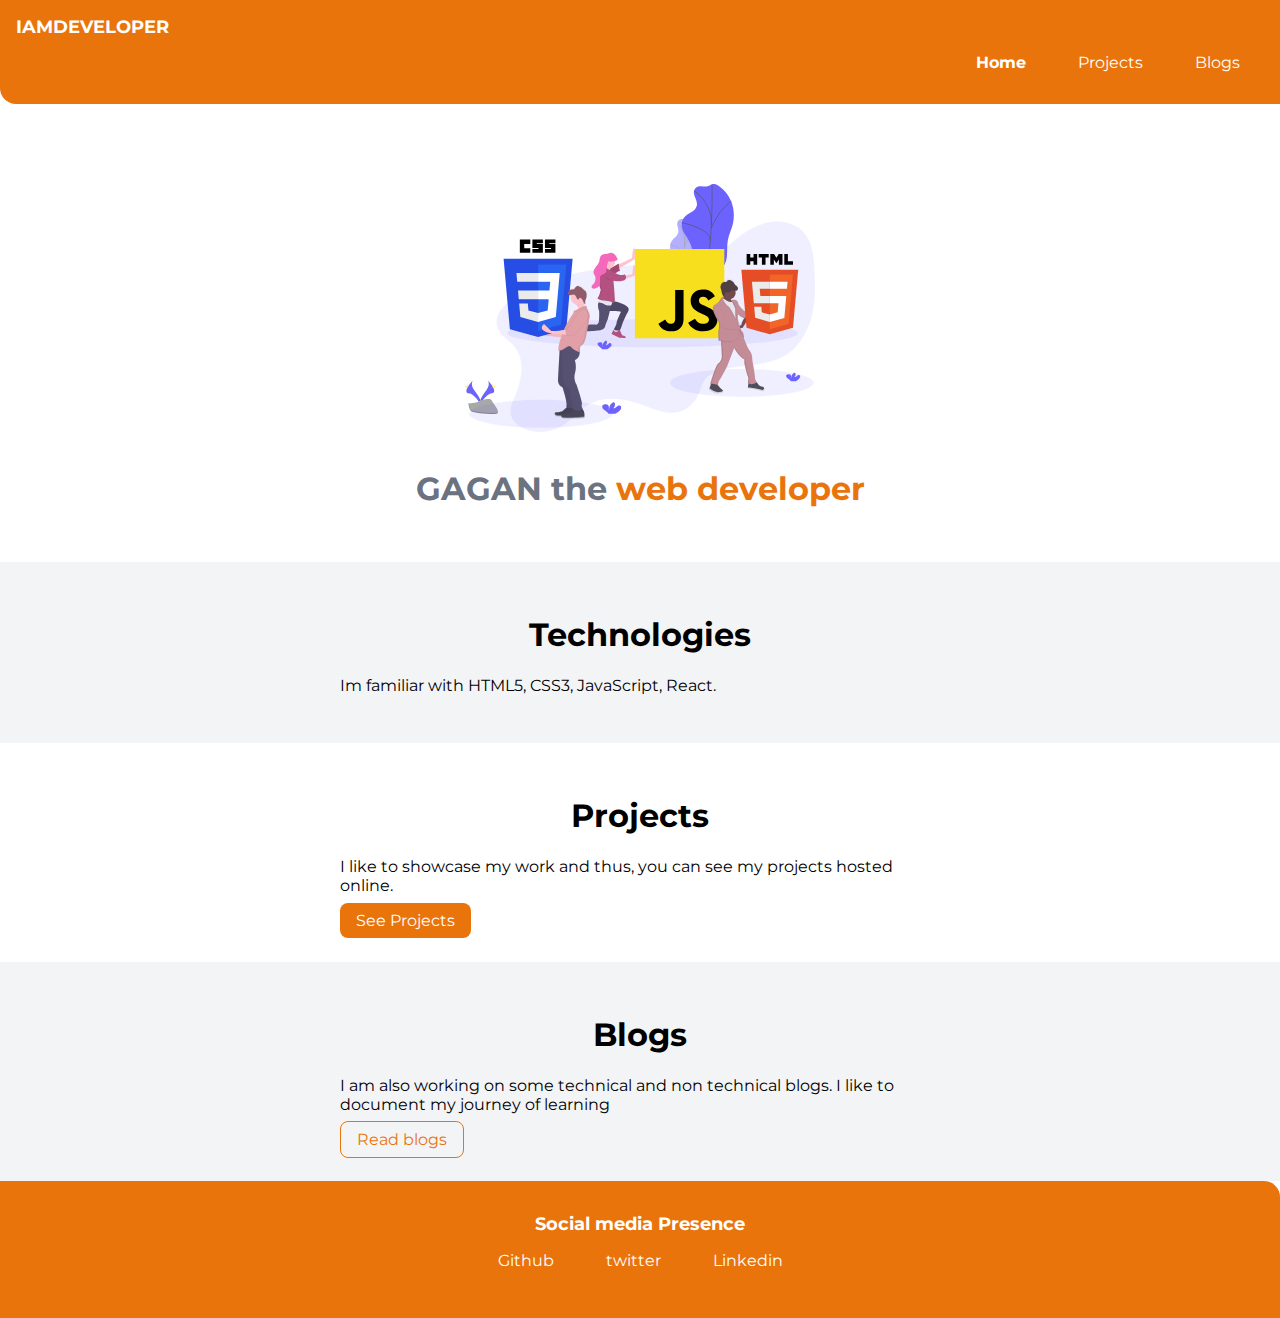
<file: index.html>
<!DOCTYPE html>
<html lang="en">
<head>
    <meta charset="UTF-8">
    <meta http-equiv="X-UA-Compatible" content="IE=edge">
    <meta name="viewport" content="width=device-width, initial-scale=1.0">
    <title>Home | GAGAN</title>
    <link rel="stylesheet" href="styles.css">
</head>
<body>
    
    <nav class="navigation container">
        <div class="nav-brand">IAMDEVELOPER</div>
        <ul class="list-non-bullet
        nav-pills">
            <li class="list-item-inline">
                <a class="link link-active" href="/">Home</a>
            </li>
            <li class="list-item-inline">
                <a class="link" href="projects.html">Projects</a>
            </li>
            <li class="list-item-inline">
                <a class="link" href="Blogs.html">Blogs</a>
            </li>
        </ul>
    </nav>

    <header class="hero">
        <img class="hero-img" src="Images/Hero.svg" alt="Hero Images">
        <h1 class="hero-heading">GAGAN the <span class="heading-inverted"> web developer</span></h1>
    </header>

    <section class="section ow">
        <div class="container container-center">
            <h1>Technologies</h1>
            <p>Im familiar with HTML5, CSS3, JavaScript, React.</p>
        </div>
    </section>

    <section class="section">
        <div class="container container-center">
            <h1>Projects</h1>
            <p>I like to showcase my work and thus, you can see my projects hosted online.</p>
            <a class="link link-primary" href="Projects.html">See Projects</a>
        </div>
    </section>

    <section class="section ow">
        <div class="container container-center">
            <h1>Blogs</h1>
            <p>I am also working on some technical and non technical blogs. I like to document my journey of learning</p>
            <a class="link link-secondary" href="Blogs.html">Read blogs</a>
        </div>
    </section>

    <footer class="footer">
        <div class="footer-header">Social media Presence</div>
        <ul class="social-links list-non-bullet">
            <li class="list-item-inline"><a class="link" href="https://github.com/GRAviTY-GAGAN">Github</a></li>
            <li class="list-item-inline"><a class="link" href="https://twitter.com/Gagan09850602">twitter</a></li>
            <li class="list-item-inline"><a class="link" href="https://www.linkedin.com/in/gagan-bn-ab329816b/">Linkedin</a></li>
        </ul>
    </footer>

</body>
</html>
</file>
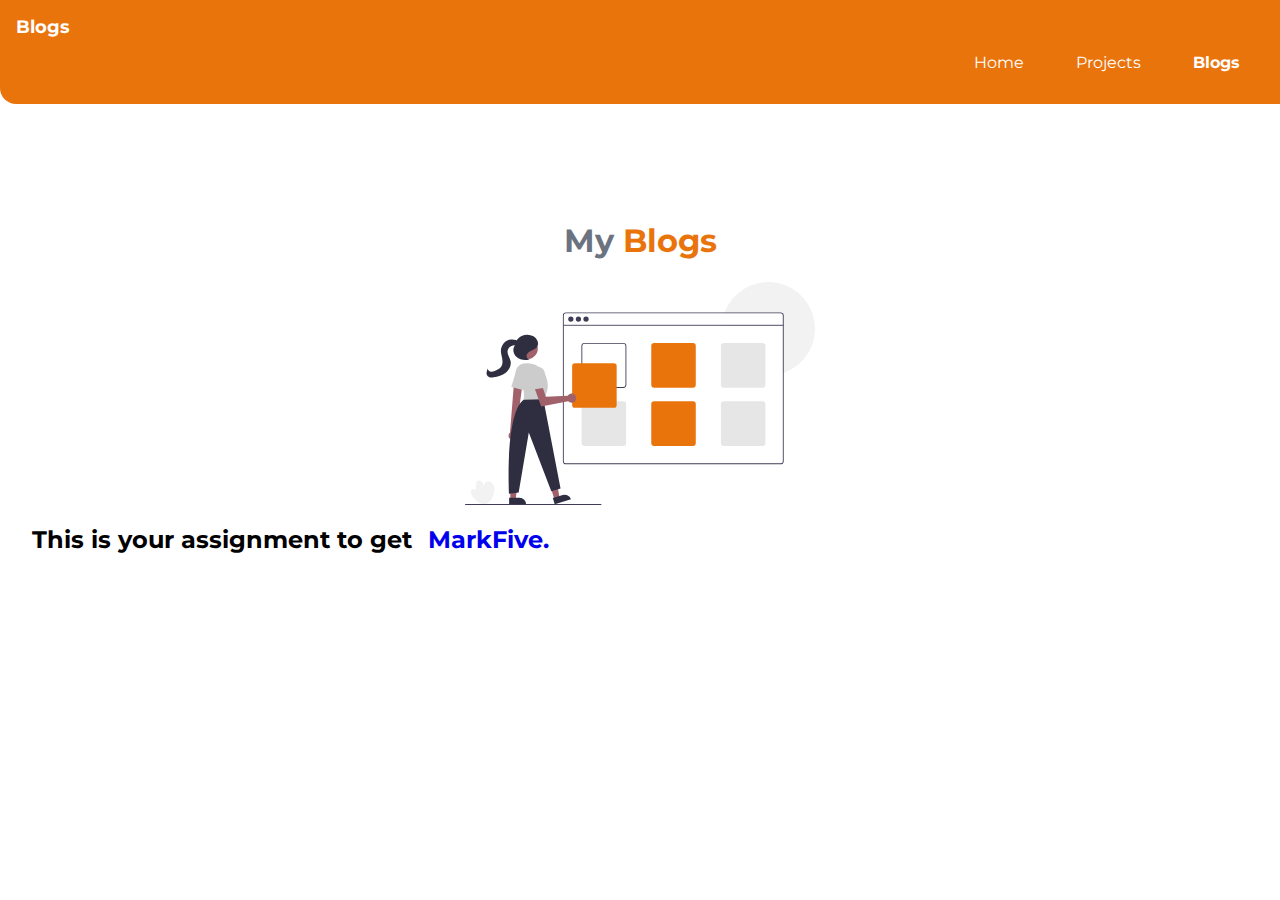
<file: Blogs.html>
<!DOCTYPE html>
<html lang="en">
<head>
    <meta charset="UTF-8">
    <meta http-equiv="X-UA-Compatible" content="IE=edge">
    <meta name="viewport" content="width=device-width, initial-scale=1.0">
    <title>Blogs | GAGAN</title>
    <link rel="stylesheet" href="styles.css">
</head>
<body>
    
    <nav class="navigation container">
        <div class="nav-brand">Blogs</div>
        <ul class="list-non-bullet
        nav-pills">
            <li class="list-item-inline">
                <a class="link " href="/">Home</a>
            </li>
            <li class="list-item-inline">
                <a class="link" href="projects.html">Projects</a>
            </li>
            <li class="list-item-inline">
                <a class="link link-active" href="Blogs.html">Blogs</a>
            </li>
        </ul>
    </nav>

    <header class="hero">
                <h1 class="hero-heading">My <span class="heading-inverted"> Blogs</span></h1>
                <img class="hero-img" src="/Images/Blogs.svg" alt="Hero Images">
                <h2>This is your assignment to get<a class="link"href="https://neog.camp/qualifier/nine-point">MarkFive.</a></h2>
    </header>

</body>
</html>
</file>
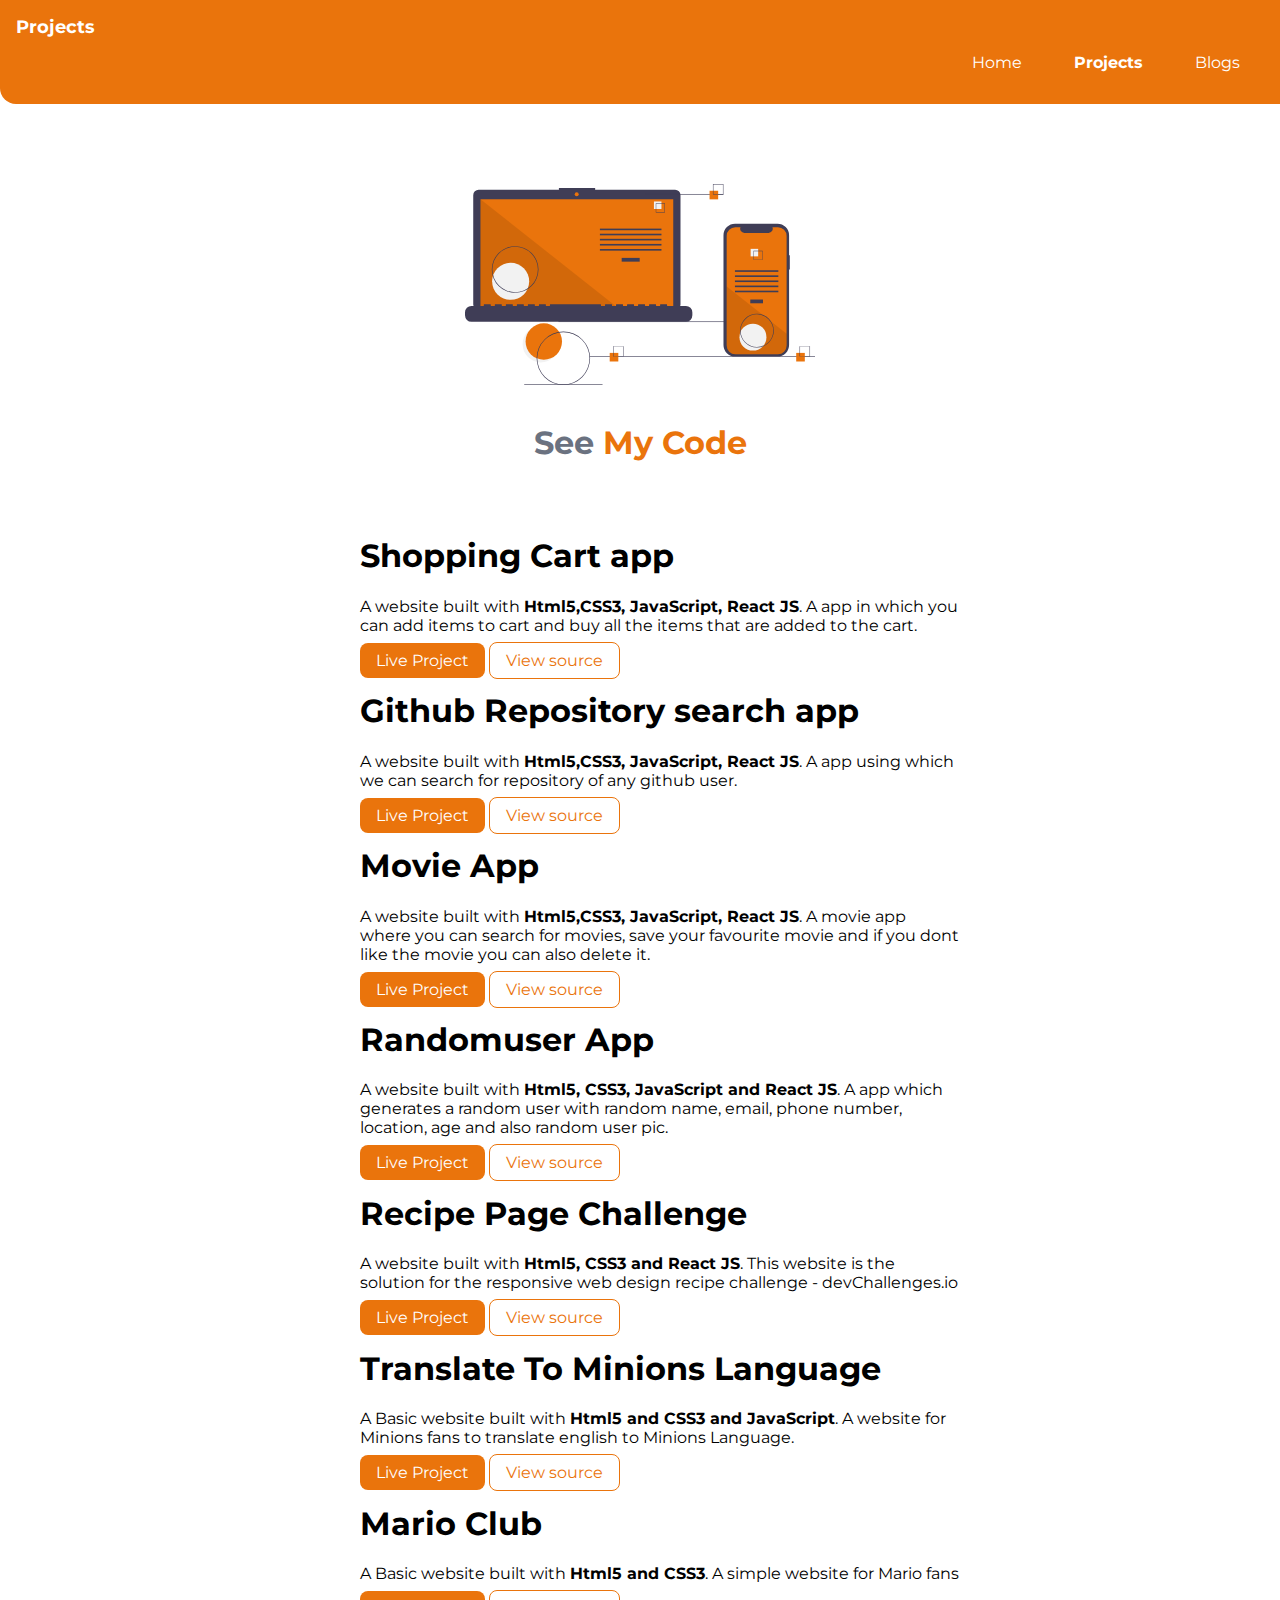
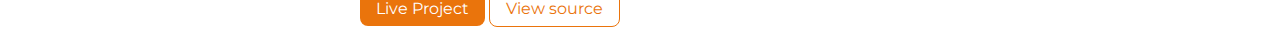
<file: Projects.html>
<!DOCTYPE html>
<html lang="en">

<head>
    <meta charset="UTF-8">
    <meta http-equiv="X-UA-Compatible" content="IE=edge">
    <meta name="viewport" content="width=device-width, initial-scale=1.0">
    <title>Projects | GAGAN</title>
    <link rel="stylesheet" href="styles.css">
</head>

<body>
    <nav class="navigation container">
        <div class="nav-brand">Projects</div>
        <ul class="list-non-bullet
        nav-pills">
            <li class="list-item-inline">
                <a class="link " href="/">Home</a>
            </li>
            <li class="list-item-inline">
                <a class="link link-active" href="projects.html">Projects</a>
            </li>
            <li class="list-item-inline">
                <a class="link" href="Blogs.html">Blogs</a>
            </li>
        </ul>
    </nav>

    <header class="hero">
        <img class="hero-img" src="/Images/Projects.svg" alt="Hero Images">
        <h1 class="hero-heading">See <span class="heading-inverted"> My Code</span></h1>
    </header>

    <ul class="list-non-bullet">
        <!-- <li>
            <div class="container container-center">
                <h1>Contacts app</h1>
                <p>A website built with <strong>Html5,CSS3, JavaScript, React JS</strong>. A simple contact app where you can add contacts that you want with their name, picture, address, phone number and Email.</p>
                    <a class="link link-primary"href="https://gravity-gagan.github.io/contacts-app/">Live Project</a>
                <a class="link link-secondary"
                    href="https://github.com/GRAviTY-GAGAN/contacts-app">View source</a>
                
            </div>
        </li> -->

        <li>
            <div class="container container-center">
                <h1>Shopping Cart app</h1>
                <p>A website built with <strong>Html5,CSS3, JavaScript, React JS</strong>. A app in which you can add items to cart and buy all the items that are added to the cart.</p>
                    <a class="link link-primary"href="https://gravity-gagan.github.io/nine-shoppingcart/">Live Project</a>
                <a class="link link-secondary"
                    href="https://github.com/GRAviTY-GAGAN/nine-shoppingcart">View source</a>
                
            </div>
        </li>

        <li>
            <div class="container container-center">
                <h1>Github Repository search app</h1>
                <p>A website built with <strong>Html5,CSS3, JavaScript, React JS</strong>. A app using which we can search for repository of any github user.</p>
                    <a class="link link-primary"href="https://github-repository-search1.netlify.app/">Live Project</a>
                <a class="link link-secondary"
                    href="https://github.com/GRAviTY-GAGAN/ten-firebase-github-ap">View source</a>
                
            </div>
        </li>

        <li>
            <div class="container container-center">
                <h1>Movie App</h1>
                <p>A website built with <strong>Html5,CSS3, JavaScript, React JS</strong>. A movie app where you can search for movies, save your favourite movie and if you dont like the movie you can also delete it.</p>
                    <a class="link link-primary"href="https://movieapp122.netlify.app/">Live Project</a>
                <a class="link link-secondary"
                    href="https://github.com/GRAviTY-GAGAN/movie-app">View source</a>
                
            </div>
        </li>

        <li>
            <div class="container container-center">
                <h1>Randomuser App</h1>
                <p>A website built with <strong>Html5, CSS3, JavaScript and React JS</strong>. A app which generates a random user with random name, email, phone number, location, age and also random user pic.</p>
                    <a class="link link-primary"href="https://gravity-gagan.github.io/randomuser/">Live Project</a>
                <a class="link link-secondary"
                    href="https://github.com/GRAviTY-GAGAN/randomuser">View source</a>
                
            </div>
        </li>

        <li>
            <div class="container container-center">
                <h1>Recipe Page Challenge</h1>
                <p>A website built with <strong>Html5, CSS3 and React JS</strong>. This website is the solution for the responsive web design recipe challenge - devChallenges.io</p>
                    <a class="link link-primary"href="https://recipepageio.netlify.app/">Live Project</a>
                <a class="link link-secondary"
                    href="https://github.com/GRAviTY-GAGAN/recipe">View source</a>
                
            </div>
        </li>

        <li>
            <div class="container container-center">
                <h1>Translate To Minions Language</h1>
                <p>A Basic website built with <strong>Html5 and CSS3 and JavaScript</strong>. A website for Minions fans to translate english to Minions Language.</p>
                    <a class="link link-primary"href="https://translate-to-minions-language.netlify.app/">Live Project</a>
                <a class="link link-secondary"
                    href="https://github.com/GRAviTY-GAGAN/Banana-Speak">View source</a>
                
            </div>
        </li>
        
        <li>
            <div class="container container-center">
                <h1>Mario Club</h1>
                <p>A Basic website built with <strong>Html5 and CSS3</strong>. A simple website for Mario fans</p>
                    <a class="link link-primary"href="https://mariofansclub.netlify.app/">Live Project</a>
                <a class="link link-secondary"
                    href="https://github.com/GRAviTY-GAGAN/Mario-Club">View source</a>
                
            </div>
        </li>
    </ul>

</body>

</html>
</file>
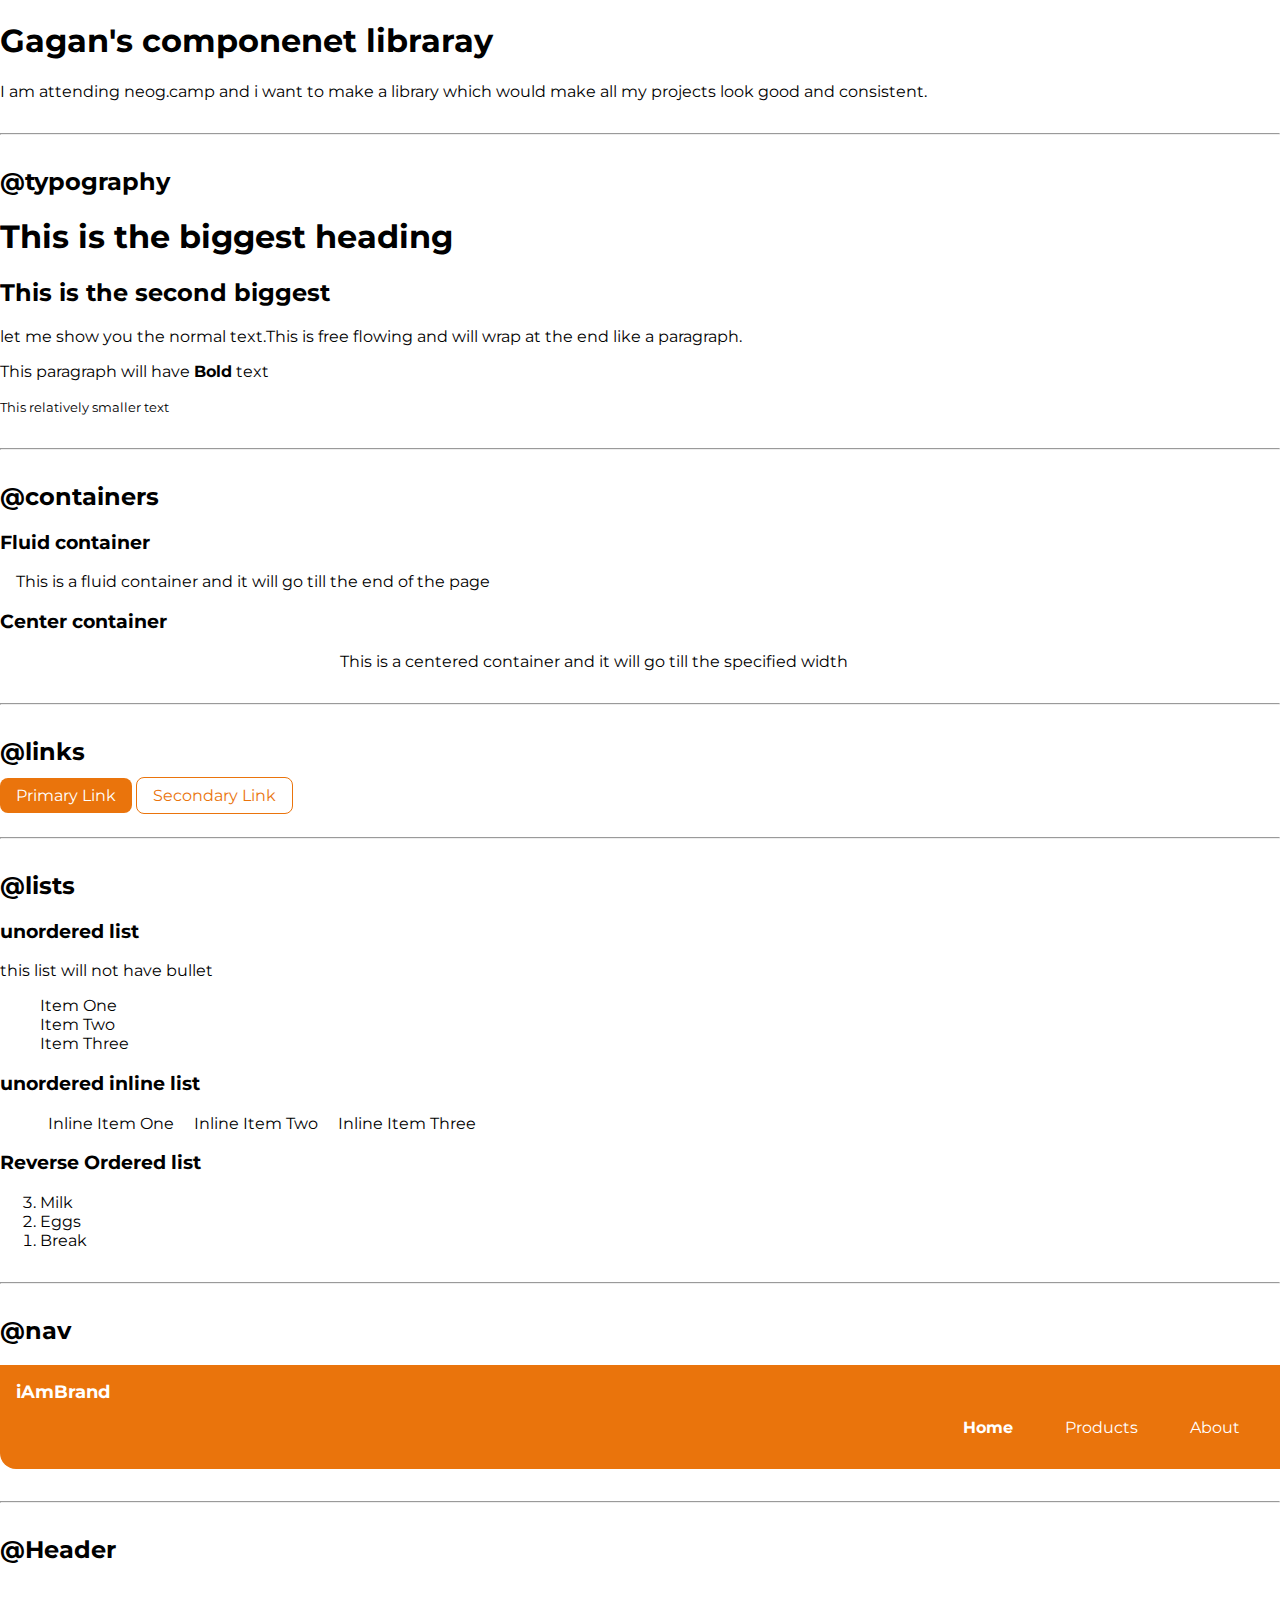
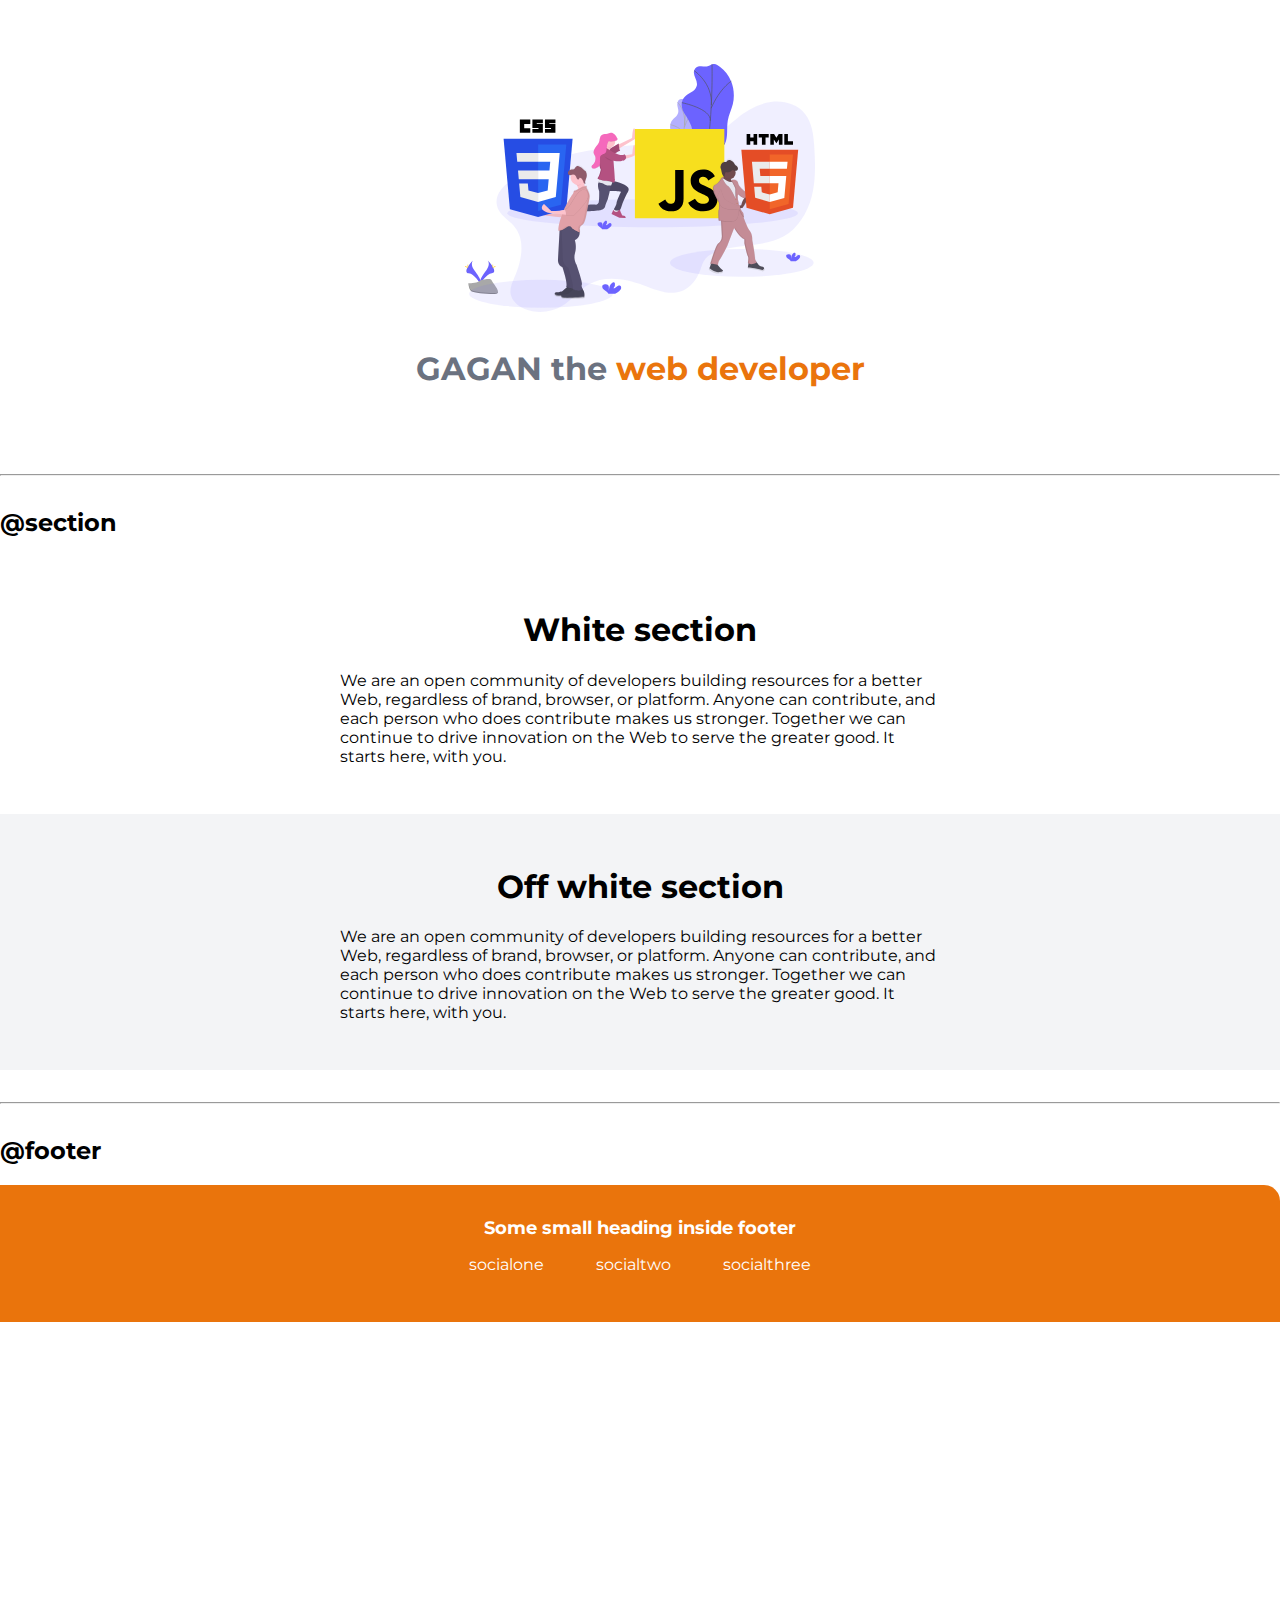
<file: lib/components.html>
<!DOCTYPE html>
<html lang="en">

<head>
    <meta charset="UTF-8">
    <meta http-equiv="X-UA-Compatible" content="IE=edge">
    <meta name="viewport" content="width=device-width, initial-scale=1.0">
    <title>Component Libraray</title>
    <link rel="stylesheet" href="../styles.css">
    <!-- <style>
        body{
            color: red;
        }
    </style> -->
</head>

<body>
    <h1>Gagan's componenet libraray</h1>
    <p>I am attending neog.camp and i want to make a library which would make all my projects look good and consistent.
    </p>

    <hr>

    <h2>@typography</h2>

    <h1>This is the biggest heading</h1>
    <h2>This is the second biggest</h2>
    <p>let me show you the normal text.This is free flowing and will wrap at the end like a paragraph.</p>
    <p>This paragraph will have <strong>Bold</strong> text</p>
    <small>This relatively smaller text</small>

    <hr>

    <h2>@containers</h2>

    <h3>Fluid container</h3>
    <div class="container
    container-fluid">This is a fluid container and it will go till the end of the page</div>

    <h3>Center container</h3>
    <div class="container
    container-center">This is a centered container and it will go till the specified width</div>

    <hr>

    <h2>@links</h2>

    <a class="link link-primary" href="/">Primary Link</a>
    <a class="link link-secondary" href="/">Secondary Link</a>

    <hr>

    <h2>@lists</h2>
    <h3>unordered list</h3>
    <p>this list will not have bullet</p>
    <ul class="list-non-bullet">
        <li>Item One</li>
        <li>Item Two</li>
        <li>Item Three</li>
    </ul>

    <h3>unordered inline list</h3>
    <ul class="list-non-bullet">
        <li class="list-item-inline">Inline Item One</li>
        <li class="list-item-inline">Inline Item Two</li>
        <li class="list-item-inline">Inline Item Three</li>
    </ul>

    <h3>Reverse Ordered list</h3>

    <ol reversed>
        <li>Milk</li>
        <li>Eggs</li>
        <li>Break</li>
    </ol>

    <hr>

    <h2>@nav</h2>

    <nav class="navigation container">
        <div class="nav-brand">iAmBrand</div>
        <ul class="list-non-bullet
        nav-pills">
            <li class="list-item-inline">
                <a class="link link-active" href="/">Home</a>
            </li>
            <li class="list-item-inline">
                <a class="link" href="/">Products</a>
            </li>
            <li class="list-item-inline">
                <a class="link" href="/">About</a>
            </li>
        </ul>
    </nav>

    <hr>

    <h2>@Header</h2>

    <header class="hero">
        <img class="hero-img" src="../Images/Hero.svg" alt="Hero Images">
        <h1 class="hero-heading">GAGAN the <span class="heading-inverted"> web developer</span></h1>
    </header>
    <hr>
    <h2>@section</h2>

    <section class="section">
        <div class="container container-center">
            <h1>White section</h1>
            <p>We are an open community of developers building resources for a better Web, regardless of brand, browser,
                or platform. Anyone can contribute, and each person who does contribute makes us stronger. Together we
                can continue to drive innovation on the Web to serve the greater good. It starts here, with you.</p>
        </div>
    </section>

    <section class="section ow">
        <div class="container container-center">
            <h1>Off white section</h1>
            <p>We are an open community of developers building resources for a better Web, regardless of brand, browser,
                or platform. Anyone can contribute, and each person who does contribute makes us stronger. Together we
                can continue to drive innovation on the Web to serve the greater good. It starts here, with you.</p>
        </div>
    </section>

    <hr>

    <h2>@footer</h2>

    <footer class="footer">
        <div class="footer-header">Some small heading inside footer</div>
        <ul class="social-links list-non-bullet">
            <li class="list-item-inline"><a class="link" href="/">socialone</a></li>
            <li class="list-item-inline"><a class="link" href="/">socialtwo</a></li>
            <li class="list-item-inline"><a class="link" href="/">socialthree</a></li>
        </ul>
    </footer>
    <div style="margin-top: 400px;"></div>
</body>

</html>
</file>
<file: styles.css>
@import url('https://fonts.googleapis.com/css2?family=Montserrat:wght@400;700&display=swap');

:root {
    --primary-color: #EA740C;
    --dark-greay: #6b7280;
    --off-white:#f3f4f6;
}

/*this will apply for whole document buy using :root and --primary-color */

body {
    font-family: 'Montserrat', sans-serif;
    margin: 0px;
}

hr {
    margin: 2rem 0rem;
}

/* spaces */
.margin-md{
    margin: 2rem;
}

/* container */
.container {
    padding-left: 1rem;
    padding-right: 1rem;
}

.container-center {
    max-width: 600px;
    margin: auto;
}

/* links */
.link {
    text-decoration: none;
    padding: 0.5rem 1rem;
}

.link-primary {
    background-color: var(--primary-color);
    border-radius: 0.5rem;
    color: white;
}

.link-secondary {
    color: var(--primary-color);
    border-radius: 0.5rem;
    border: 1px solid var(--primary-color);
}

/* look into BEM naming convertion for CSS */

/* lists */
.list-non-bullet {
    list-style: none;
}

.list-item-inline {
    display: inline;
    padding: 0 0.5rem;
}

/* navigation */
.navigation {
    background-color: var(--primary-color);
    color: white;
    padding: 1rem;
    border-bottom-left-radius: 1rem;
}

.navigation .link {
    color: white;
}

.nav-pills {
    text-align: right;
}

.nav-brand {
    font-weight: bold;
    font-size: 1.1rem;
}

.navigation .link-active {
    font-weight: bold;
}

/* header */

.hero {
    padding: 2rem;
    padding-top: 5rem;
}

.hero .hero-img {
    max-width: 350px;
    display: block;
    margin: auto;
}

.hero-heading {
    padding-top: 1rem;
    color: var(--dark-greay);
    text-align: center;
}

.hero .hero-heading .heading-inverted {
    color: var(--primary-color);
}

/* sections */

.section{
    padding: 2rem;
}
.section h1 {
    text-align: center;
}

.ow{
    background-color: var(--off-white);
}

/* footers */

.footer{
    background-color: var(--primary-color);
    padding: 2rem 1rem;
    text-align: center;
    color: white;
    border-top-right-radius: 1rem;
}

.footer-header{
    font-weight: bold;
    font-size: large;
}

.footer .link{
    color: white;
}

.footer ul{
    padding-inline-start: 0px;
}
</file>
